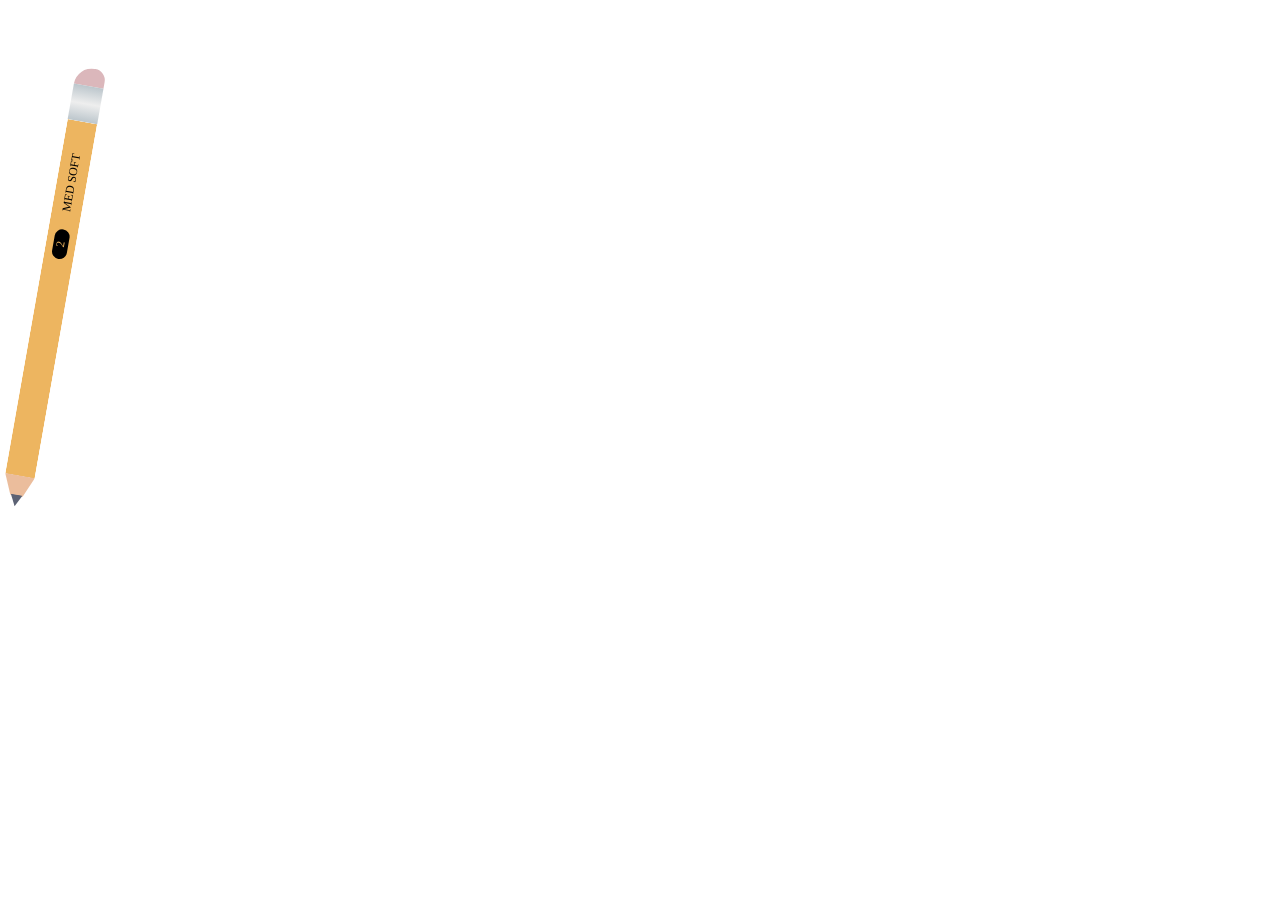
<file: index.html>
<!DOCTYPE html>
<html lang="en">
<head>
  <meta charset="UTF-8">
  <meta name="viewport" content="width=device-width, initial-scale=1.0">
  <title>Pencil</title>
  <link rel="stylesheet" href="style.css">
</head>
<body>
  <div class="pencil">
    <div class="eraser"></div>
    <div class="ferrule"></div>
    <div class="pencil-body">
      <div class="two">2</div>
      <div class="pencil-body-text">Med Soft</div>
    </div>
    <div class="wood"></div>
    <div class="point"></div>
  </div>
</body>
</html>
</file>
<file: style.css>
:root {
  --pencil-eraser:  #dbb7bb;
  --pencil-ferrule: linear-gradient( to bottom, #bcc6cc, #eee, #bcc6cc);
  --pencil-body: #EDB560;
  --pencil-wood: #EBBD9C;
  --pencil-point: #5c6274;
}

.pencil {
  zoom: 300%;
  rotate: 10deg;
  position: relative;
  left: 10px;
  top: 19px;
  width: 10px;
}
.eraser {
  width: 10px;
  height: 6px;
  background-color: var(--pencil-eraser);
  border-top-left-radius: 8px;
  border-top-right-radius: 5px;
}
.ferrule {
  width: 10px;
  height: 12px;
  background: var(--pencil-ferrule);
}
.pencil-body {
  width: 10px;
  height: 120px;
  background-color: var(--pencil-body);
  position: relative;
  text-align: center;
  clip-path: polygon(0 0, 100% 0, 99.5% 100%, .5% 100%);
}
.two {
  border-radius: 10px;
  position: relative;
  top: 39px;
  background-color: #000;
  color: var(--pencil-body);
  font-size: 4px;
  rotate: -90deg;
}
.pencil-body-text {
  color: #000;
  font-size: 4px;
  rotate: -90deg;
  text-transform: uppercase;
  white-space: nowrap;
  position: relative;
  top: 18px;
}
.wood {
  width: 10px;
  height: 7px;
  background-color: var(--pencil-wood);
  clip-path: polygon(0 0, 100% 0, 70% 100%, 30% 100%);
  position: relative;
  bottom: 0.2px;
}
.point {
  width: 4px;
  height: 4px;
  background-color: var(--pencil-point);
  clip-path: polygon(0 0, 50% 100%, 100% 0);
  position: relative;
  left: 3px;
  bottom: 0.8px
}
</file>
